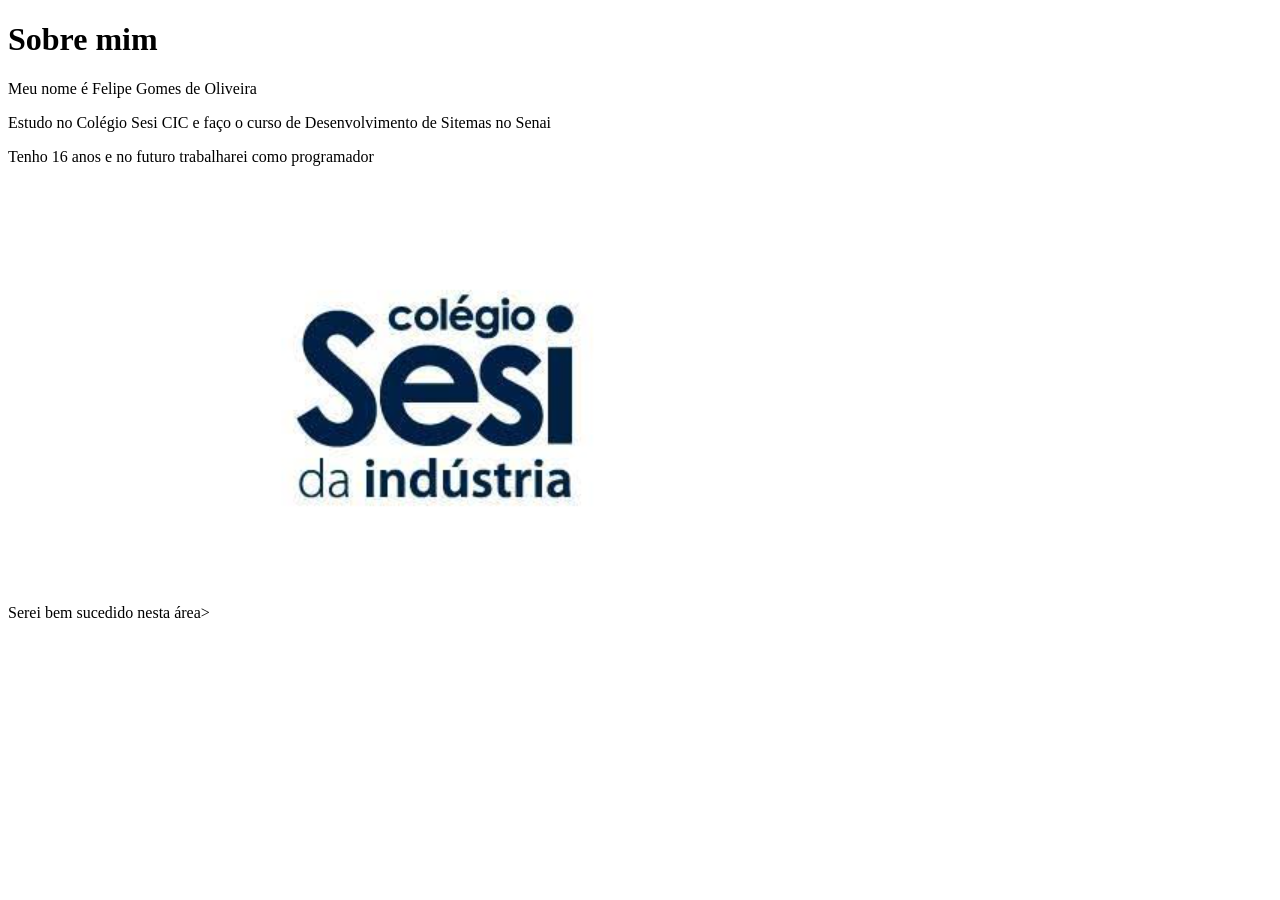
<file: AULA1/ATIVIDADE1/INDEX.HTML>
<!DOCTYPE html>
<html lang="pt-br">
<head>
    <meta charset="UTF-8">
    <meta name="viewport" content="width=device-width, initial-scale=1.0">
    <title>ATIVIDADE 1</title>
</head>
<body>
    <H1>Sobre mim</H1>
    <p>Meu nome é Felipe Gomes de Oliveira</p>
    <p>Estudo no Colégio Sesi CIC e faço o curso de Desenvolvimento de Sitemas no Senai</p>
    <p>Tenho 16 anos e no futuro trabalharei como programador</p>
    <p>Serei bem sucedido nesta área>
    <img src="IMG/Capturar.PNG">
</body>
</html>
</file>
